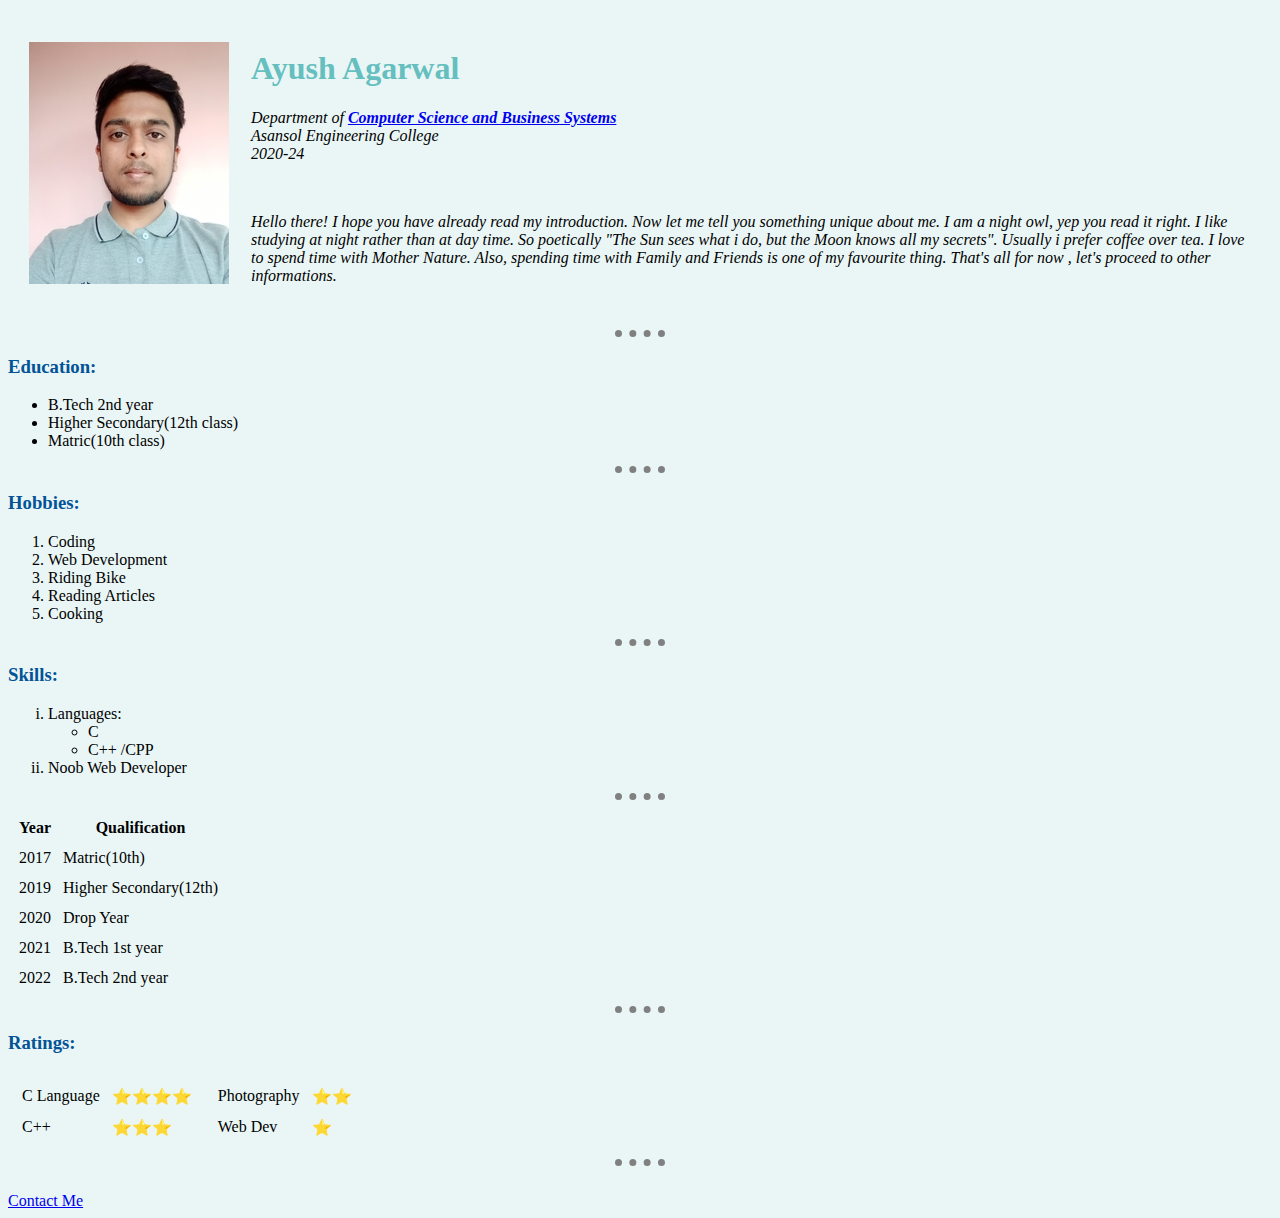
<file: index.html>
<!DOCTYPE html>
<html>

<head>
    <meta charset="UTF-8" />
    <title>Ayush's Website </title>
    <link rel="stylesheet" href="css/styles.css">
</head>

<body>
    <table cellspacing="20">
        <tr>
            <td>
                <img src="image/DP.jpg" alt="Profile Picture">
            </td>
            <td>
                <h1>Ayush Agarwal</h1>
                <p><em>Department of <strong><a
                                href="https://www.tcs.com/computer-science-business-system-program">Computer Science
                                and Business Systems</a></strong> <br> Asansol Engineering College <br> 2020-24 <em></p>
                <br>
                <p>Hello there! I hope you have already read my introduction. Now let me tell you something unique about
                    me. I am a night owl, yep you read it right. I like studying at night rather than at day time. So
                    poetically "The Sun sees what i do, but the Moon knows all my secrets". Usually i prefer coffee over
                    tea. I love to spend time with Mother Nature. Also, spending time with Family and Friends is one of
                    my favourite thing. That's all for now , let's proceed to other informations.
                </p>
            </td>
        </tr>
    </table>
    <hr>
    <h3>Education:</h3>
    <ul>
        <li>B.Tech 2nd year</li>
        <li>Higher Secondary(12th class)</li>
        <li>Matric(10th class)</li>
    </ul>
    <hr>
    <h3>Hobbies:</h3>
    <ol>
        <li>Coding</li>
        <li>Web Development</li>
        <li>Riding Bike</li>
        <li>Reading Articles</li>
        <li>Cooking</li>
    </ol>
    <hr>
    <h3>Skills:</h3>
    <ol type="i">
        <li>Languages:</li>
        <ul>
            <li>C</li>
            <li>C++ /CPP</li>
        </ul>
        <li>Noob Web Developer</li>
    </ol>
    <!-- Commented text
    <ol type="i"></ol> //To start an ordered list with roman number.
    //<ol start="7"></ol> //To start an ordered list with a particular number.
    -->
    <hr>
    <table cellspacing="10">
        <thead>
            <tr>
                <th>Year</th>
                <th>Qualification</th>
            </tr>
        </thead>
        <tbody>
            <tr>
                <td>2017</td>
                <td>Matric(10th)</td>
            </tr>
            <tr>
                <td>2019</td>
                <td>Higher Secondary(12th)</td>
            </tr>
            <tr>
                <td>2020</td>
                <td>Drop Year</td>
            </tr>
            <tr>
                <td>2021</td>
                <td>B.Tech 1st year</td>
            </tr>
            <tr>
                <td>2022</td>
                <td>B.Tech 2nd year</td>
            </tr>
        </tbody>
    </table>
    <hr>
    <h3>Ratings:</h3>

    <table>
        <tr>
            <td>
                <table cellspacing="10">
                    <tr>
                        <td>C Language</td>
                        <td>⭐⭐⭐⭐</td>
                    </tr>
                    <tr>
                        <td>C++</td>
                        <td>⭐⭐⭐</td>
                    </tr>
                </table>
            </td>
            <td>
                <table cellspacing="10">
                    <tr>
                        <td>Photography</td>
                        <td>⭐⭐</td>
                    </tr>
                    <tr>
                        <td>Web Dev</td>
                        <td>⭐</td>
                    </tr>
                </table>
            </td>
        </tr>
    </table>
    <hr>
    <br>
    <a href="C:\Users\hp\OneDrive\Documents\Web Development Codes\HTML Personal  Site\contact_me.html">Contact
        Me</a>
    <!--
        OR
        C:\Users\hp\OneDrive\Documents\Web Development Codes\HTML Personal  Site\contact_me.html
        <a href="contact_me.html">Contact Me</a>
        Directly mentioning the file name if it is in the same hirechacy
    -->
</body>

</html>
</file>
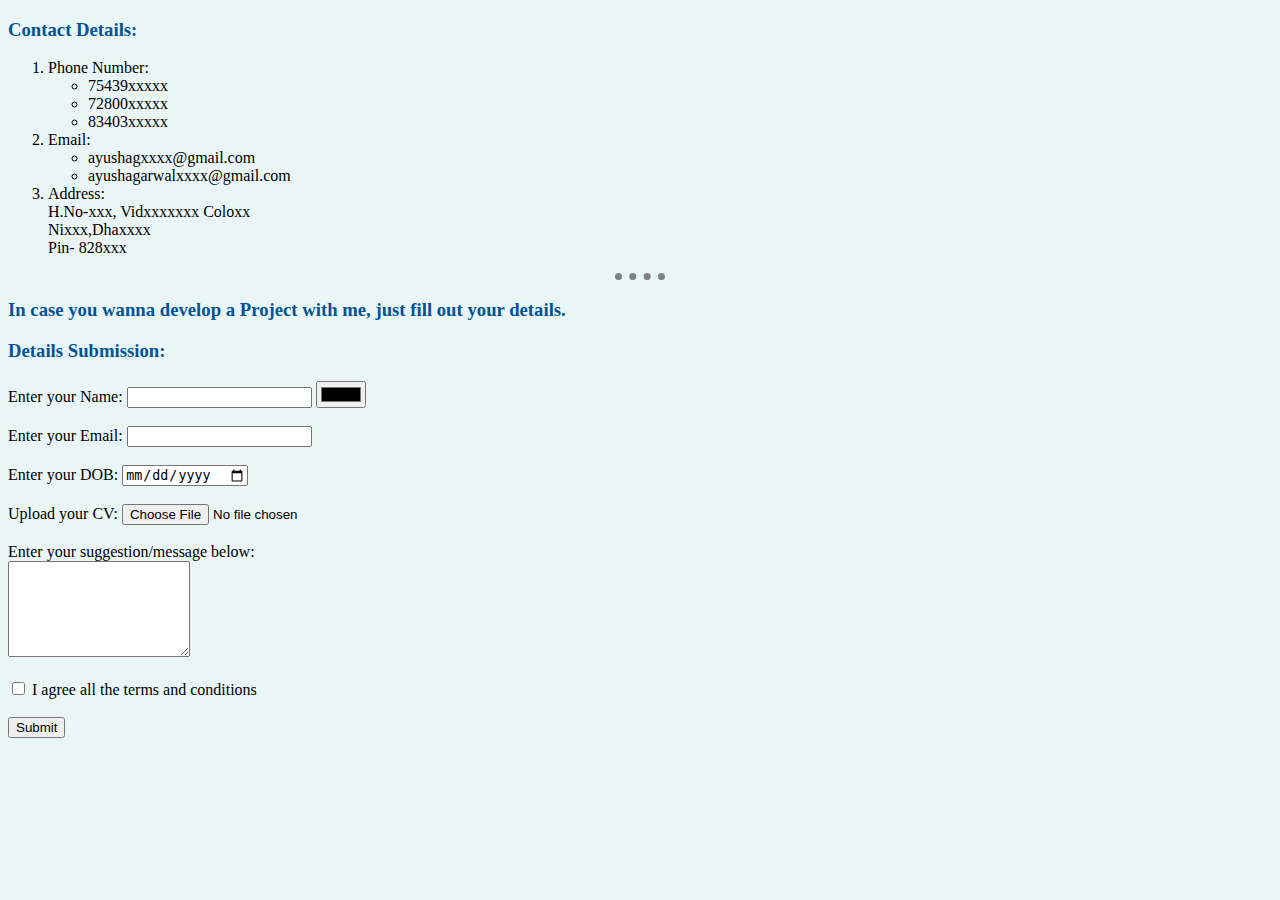
<file: contact_me.html>
<!DOCTYPE html>
<html>
<head>
    <meta charset="UTF-8">
    <title>Contact me</title>
    <link rel="stylesheet" href="css/styles.css">
</head>

<body>
    <h3>Contact Details:</h3>
    <ol>
        <li>Phone Number:</li>
        <ul>
            <li>75439xxxxx</li>
            <li>72800xxxxx</li>
            <li>83403xxxxx</li>
        </ul>
        <li>Email:</li>
        <ul>
            <li>ayushagxxxx@gmail.com</li>
            <li>ayushagarwalxxxx@gmail.com</li>
        </ul>
        <li>Address: <br>H.No-xxx, Vidxxxxxxx Coloxx<br>Nixxx,Dhaxxxx <br> Pin- 828xxx </li>
    </ol>
    <hr>
    <h3>In case you wanna develop a Project with me, just fill out your details.</h3>
    <h3>Details Submission:</h3>
    <form action="mailto:ayushagarwal1624@gmail.com" method="post" enctype="text/plain">
        <label for="">Enter your Name:</label>
        <input type="text" name="Name:" id="">
        <input type="color" name="" id="">
        <br> <br>
        <label for="">Enter your Email:</label>
        <input type="email" name="Email:" id="">
        <br><br>
        <label for="">Enter your DOB:</label>
        <input type="date" name="DOB:" id="">
        <br> <br>
        <label for="">Upload your CV:</label>
        <input type="file" name="CV:" id="">
        <br><br>
        <label for="">Enter your suggestion/message below:</label> 
        <br>
        <textarea name="" id="" cols="20" rows="6"></textarea>
        <br><br>
        <input type="checkbox" name="" id="">
        <label>I agree all the terms and conditions</label>
        <br><br>
        <input type="submit" name="" id="">
    </form>
</body>
</html>
</file>
<file: css/styles.css>
/* 
(1.)External CSS
*/

body {
    background-color: #EAF6F6;
}

hr{
    /* background-color: red; */
    border-style: none;
    border-top-style: dotted;
    border-color: grey;
    border-width: 7px;
    height: 0px;
    width: 4%;
}

h1{
    color: #66BFBF;
}

h3{
    color: #035397;
}

/* 
The other two styles of CSS are inline css and Internal CSS
Dominant:: Inline css >> Internal css >> External css
*/
</file>
